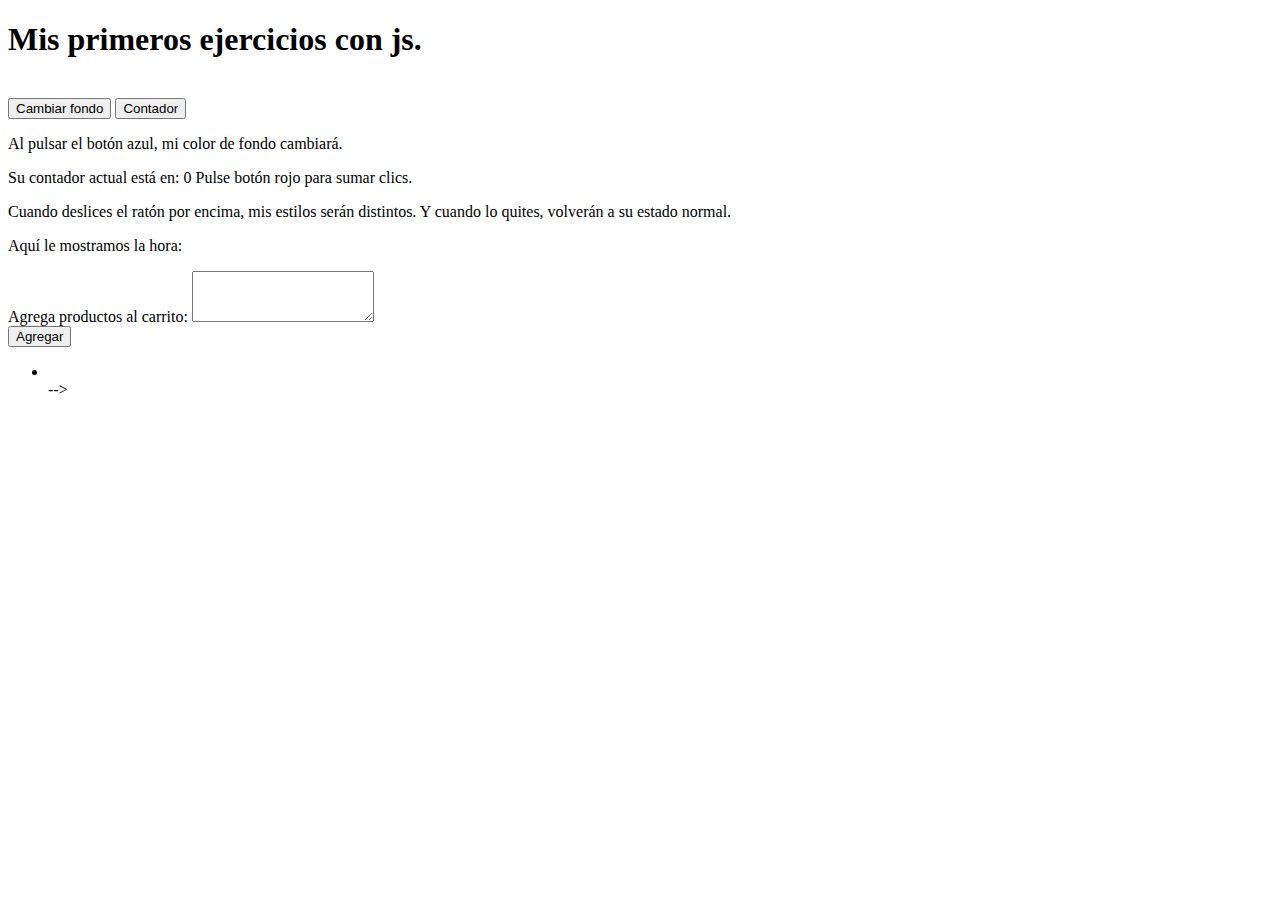
<file: index.html>
<!DOCTYPE html>
<html lang="en">

<head>
    <meta charset="utf-8" />
    <meta name="viewport" content="width=device-width, initial-scale=1" />
    <link href="https://cdn.jsdelivr.net/npm/bootstrap@5.1.3/dist/css/bootstrap.min.css" rel="stylesheet"
        integrity="sha384-1BmE4kWBq78iYhFldvKuhfTAU6auU8tT94WrHftjDbrCEXSU1oBoqyl2QvZ6jIW3" crossorigin="anonymous">
    <title>Ejercicios JavaScript</title>
</head>

<body>
    <header>
        <h1>Mis primeros ejercicios con js.</h1>
        <br>
    </header>
    <main>
        <div>
            <button type="button" id="btn_cambio" class="btn btn-primary m-2" onclick="cambiarFondo()">Cambiar
                fondo</button>
            <button type="button" class="btn btn-danger" onclick="contarClics()">Contador</button>
            <p id="texto_cambio" class="m m-2">Al pulsar el botón azul, mi color de fondo cambiará.</p>

            <p id="texto_contador" class="m-2">Su contador actual está en: 0 Pulse botón rojo para sumar clics.</p>
        </div>
        <div>
            <p id="texto-estilos" class="m-2" onmouseover="cambiarEstilos()" onmouseout="devolverEstilos()">Cuando
                deslices
                el ratón por encima, mis
                estilos
                serán distintos. Y cuando lo quites, volverán a su estado normal.</p>
        </div>
        <div>
            <p class="m-2">Aquí le mostramos la hora:
            <p id="textoHora" class="m-2"></p>
            </p>
        </div>
        <div>
            <form id="listaCompra" onsubmit="guardarProducto(event)">
                <div class="m-2">
                    <label for="exampleFormControlTextarea1" class="form-label">Agrega productos al
                        carrito:</label>
                    <textarea id="productos" class="form-control" rows="3"></textarea>
                </div>
                <button type="submit" class="m-2 btn btn-secondary">Agregar</button>
            </form>
            <ul id="listaCompleta">
                <li></li> -->
                <!-- </ul>
        </div>
        <div>
            <p id="cambioFuente" class="m-2">En este texto podrás ver como al pulsar el botón "Aumentar" la fuente de la
                letra aumenta su
                tamaño, y al
                pulsar "Disminuir" su tamaño disminuye. ¡Adelante!</p>
            <button id="aumentar" type="button" class="m-2 btn btn-success"
                onclick="aumentarFuente()">Aumentar</button><button id="disminuir" type="button"
                class="m-2 btn btn-warning" onclick="disminuirFuente()">Disminuir</button>

        </div>


    </main>
    <footer></footer>
    <script src="https://cdn.jsdelivr.net/npm/bootstrap@5.2.3/dist/js/bootstrap.bundle.min.js"
        integrity="sha384-kenU1KFdBIe4zVF0s0G1M5b4hcpxyD9F7jL+jjXkk+Q2h455rYXK/7HAuoJl+0I4"
        crossorigin="anonymous"></script>
    <script src="js/tp1.js"></script>
    <script src="js/tareasClase05_07.js"></script>
    <script src="js/tp2.js"></script>
    <script src="js/tp3.js"></script>
    <script src="js/tareasClase31_07.js"></script>
    <script src="js/tareaClase24_07.js"></script>
    <script src="js/tareaClase10_07.js"></script>
    <script src="js/tareaClase07_08.js"></script>
    <script src="js/clase07_08.js"></script>
    
</body>

</html>
</file>
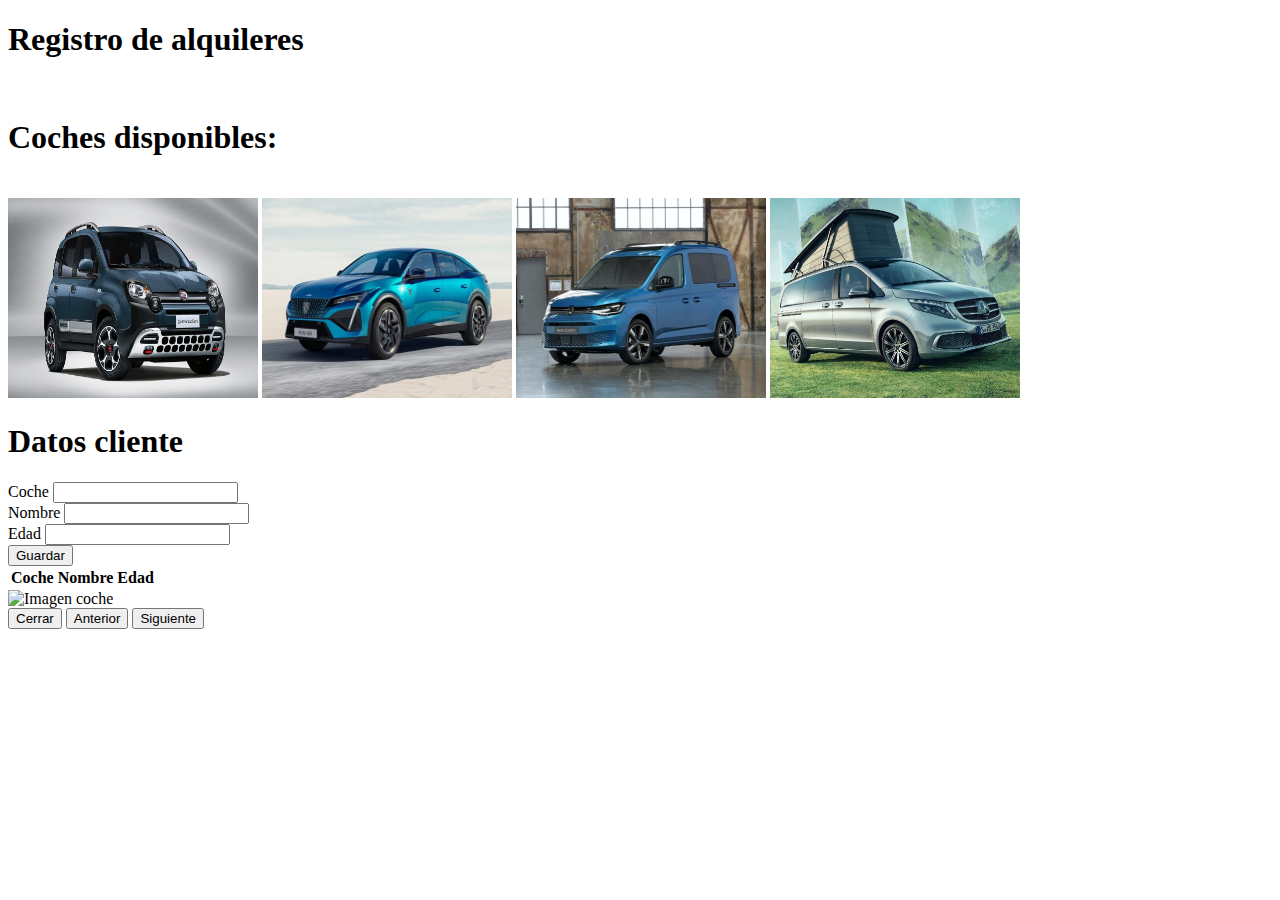
<file: js/tareaClase14_08/index.html>
<!DOCTYPE html>
<html lang="en">

<head>
    <meta charset="utf-8" />
    <meta name="viewport" content="width=device-width, initial-scale=1" />
    <link href="https://cdn.jsdelivr.net/npm/bootstrap@5.2.3/dist/css/bootstrap.min.css" rel="stylesheet"
        integrity="sha384-rbsA2VBKQhggwzxH7pPCaAqO46MgnOM80zW1RWuH61DGLwZJEdK2Kadq2F9CUG65" crossorigin="anonymous">
    <link rel="stylesheet" href="styles.css">
    <title>Registro de alquileres</title>
</head>

<body onload="cargarRegistro();">
    <header>
        <h1 class="text-danger text-decoration-underline ms-5">Registro de alquileres</h1>
        <br>
    </header>
    <main>
        <div class="m-5">
            <h1>Coches disponibles:</h1>
            <img data-bs-toggle="modal" data-bs-target="#modalImg" id="coche1" src="images/fiat-panda-2020.jpg"
                class="img-thumbnail" alt="Imagen coche pequeño, Fiat Panda." onclick="verImagenes(0)">
            <img data-bs-toggle="modal" data-bs-target="#modalImg" id="coche2"
                src="images/peugeot-408-62cde88556499.webp" class="img-thumbnail"
                alt="Imagen coche mediano, Peugeot 408." onclick="verImagenes(1)">

            <img data-bs-toggle="modal" data-bs-target="#modalImg" id="coche3" src="images/caddy.jpg"
                class="img-thumbnail" alt="Imagen coche grande, Volskwagen caddy." onclick="verImagenes(2)">
            <img data-bs-toggle="modal" data-bs-target="#modalImg" id="coche4" src="images/marco_polo.jpg"
                class="img-thumbnail" alt="Imagen furgón camper Mercedes MarcoPolo." onclick="verImagenes(3)">
        </div>
        <div id="formAlquiler" class="m-5 col-6">
            <h1 class="mt-5">Datos cliente</h1>
            <form onsubmit="guardarRegistros(event)">
                <div class="mb-3">
                    <label for="input1" class="form-label">Coche</label>
                    <input type="text" class="form-control color-danger" id="input1" required />
                </div>
                <div class="mb-3">
                    <label for="input2" class="form-label">Nombre</label>
                    <input type="text" class="form-control" id="input2" required />
                </div>
                <div class="mb-3">
                    <label for="input3" class="form-label">Edad</label>
                    <input type="number" class="form-control" id="input3" required />
                </div>
                <div class="mb-3 d-flex justify-content-end">
                    <button class="btn btn-success">Guardar</button>
                </div>
            </form>
        </div>
        <div class="m-5">
            <table class="table">
                <thead>
                    <tr>
                        <th>Coche</th>
                        <th>Nombre</th>
                        <th>Edad</th>
                        <th></th>
                    </tr>
                </thead>
                <tbody>
                </tbody>
            </table>
        </div>


    </main>
    <footer></footer>
    <div id="modalImg" class="modal" tabindex="-1">
        <div class="modal-dialog">
            <div class="modal-content">
                <img id="modalImage" class="img-thumbnail_modal" alt="Imagen coche">
                <div class="modal-footer">
                    <button type="button" class="d-flex justify-content-start btn btn-secondary"
                        data-bs-dismiss="modal">Cerrar</button>
                    <button onclick="cambiarImagen(-1)" type="button" class="btn btn-primary">Anterior</button>
                    <button onclick="cambiarImagen(1)" type="button" class="btn btn-primary">Siguiente</button>
                </div>
            </div>
        </div>
    </div>
    <script src="https://cdn.jsdelivr.net/npm/bootstrap@5.2.3/dist/js/bootstrap.bundle.min.js"
        integrity="sha384-kenU1KFdBIe4zVF0s0G1M5b4hcpxyD9F7jL+jjXkk+Q2h455rYXK/7HAuoJl+0I4"
        crossorigin="anonymous"></script>
    <script src="tareaClase14_08.js"></script>
</body>

</html>
</file>
<file: js/tareaClase14_08/styles.css>
.img-thumbnail {
  width: 250px;
  height: 200px;
  margin-top: 20px;
  cursor: pointer;
}

.img-thumbnail_modal {
  width: 500px;
  height: 400px;
}
</file>
